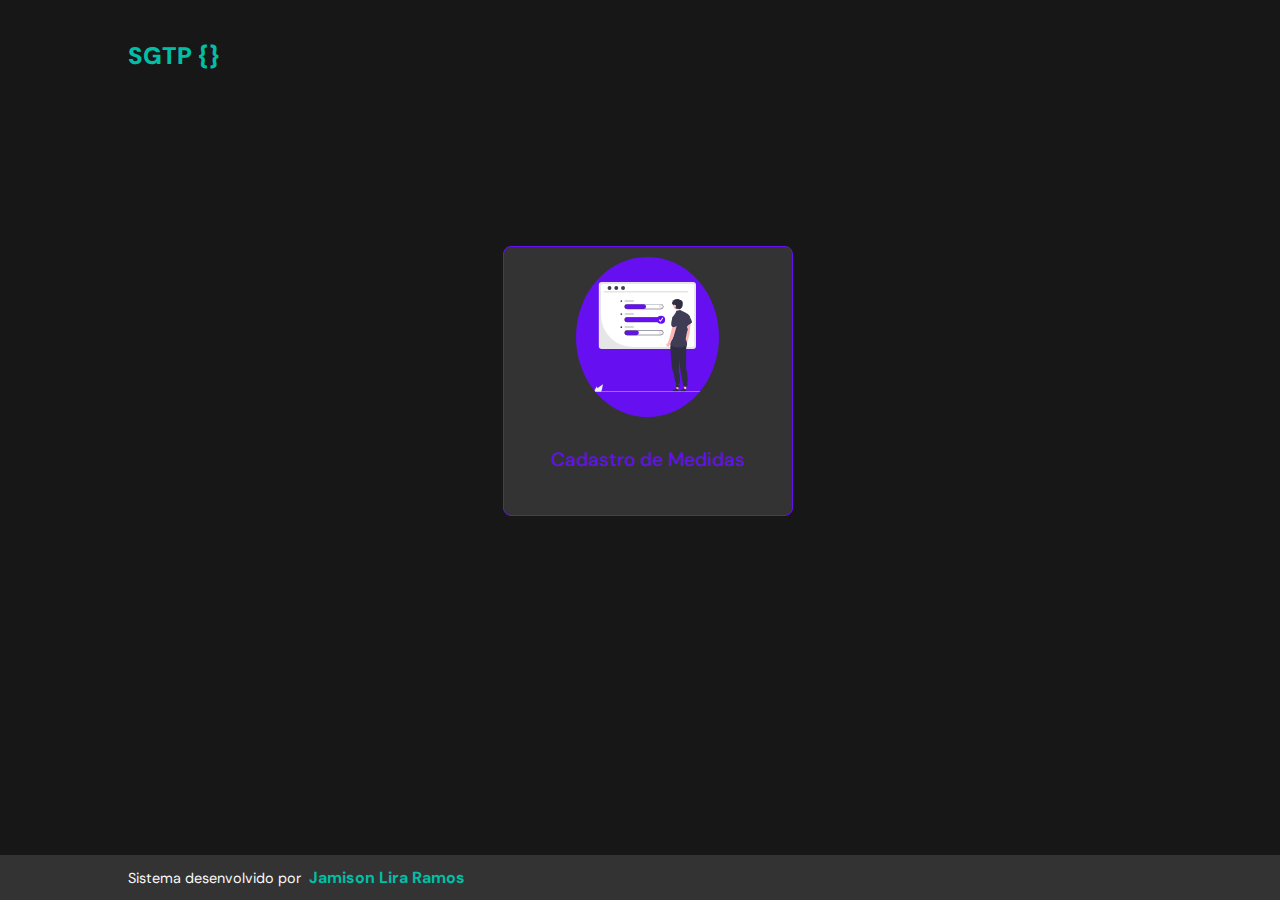
<file: pages/home.html>
<!DOCTYPE html>
<html lang="pt-br">

<head>
    <meta charset="UTF-8" />
    <meta name="viewport" content="width=device-width, initial-scale=1.0" />
    <title>SGTP</title>
    <link rel="stylesheet" href="../css/stylePdarao.css">
    <link rel="stylesheet" href="../css/home/style.css">
    <link href="https://fonts.googleapis.com/css2?family=Material+Icons" rel="stylesheet">
    
</head>

<body>
    <div id="conteiner">

        <header>
            <div id="logo"> SGTP {} </div>

            <div id="user">
                <span>  </span> 
            </div>

        </header>

        <main>
            <section id="cards">
                    
                <!-- <a href="clientes.html">
                    <div id="box_card">

                        <div class="img">
                            <img src="/img/home/usersvg.svg" alt="">
                        </div>

                        <span> Cadastro de Aluno </span>
                    </div>
                </a> -->
                <!-- <a href="#">
                    <div id="box_card">

                        <div class="img">
                            <img src="/img/home/exercicio.svg" alt="">
                        </div>

                        <span> Cadastro de Exercício </span>
                    </div>
                </a> -->
                <a href="cdsMedidas.html">
                    <div id="box_card">

                        <div class="img">
                            <img src="/img/home/medidas.svg" alt="">
                        </div>

                        <span> Cadastro de Medidas </span>
                    </div>
                </a>
                <!-- <a href="#">
                    <div id="box_card">

                        <div class="img">
                            <img src="/img/home/FazerExercicio.svg" alt="">
                        </div>

                        <span> Exercício </span>
                    </div>
                </a> -->
                <!-- </div> -->

            </section>

          
          
        </main>

        <footer>
            <div>
                <span class="title_padrao"> Sistema desenvolvido por </span>
                <span class="title_nome"> Jamison Lira Ramos </span>
            </div>
        </footer>
    </div> <!-- fim da div conteiner -->

    <!-- <script src="https://www.gstatic.com/firebasejs/8.10.0/firebase-app.js"></script> -->
    <!-- <script src="https://www.gstatic.com/firebasejs/8.10.0/firebase-firestore.js"></script> -->
    <!-- <script src="https://www.gstatic.com/firebasejs/8.10.0/firebase-auth.js"></script> -->
    <!-- <script src="https://www.gstatic.com/firebasejs/8.10.0/firebase-storage.js"></script> -->
    <!-- <script type="module" src="../js/main_home.js"></script> -->

    <script src="https://cdn.jsdelivr.net/npm/bootstrap@5.1.3/dist/js/bootstrap.bundle.min.js" integrity="sha384-ka7Sk0Gln4gmtz2MlQnikT1wXgYsOg+OMhuP+IlRH9sENBO0LRn5q+8nbTov4+1p" crossorigin="anonymous"></script>

</body>
</html>
</file>
<file: css/stylePdarao.css>
#conteiner header
{
  /* border: 1px solid blue; */

  width: 80%;
  height: 60px;

  display: flex;
  justify-content: space-between;
  align-items: center;

  margin: 2% auto;

}

#conteiner header #logo
{
  color: var(--cor-1);
  font-size: 1.5em;
  font-weight: 900;
}

#conteiner header #user
{
  color: var(--cor-5);
  font-size: 1.2em;
  font-weight: 500;
}


footer
{

  position: absolute;
  left: 0;
  bottom: 0;
  margin-top: 0;
} 

#conteiner footer
{
  width: 100%;
  height: 45px;

  background-color: var(--cor-4);
}

#conteiner footer div
{
  /* border: 1px solid red; */

  width: 80%;
  height: 100%;

  display: flex;
  justify-content: start;
  align-items: center;

  margin: auto;
}

footer .title_padrao
{
  margin-right: 8px;

  color: var(--cor-5);
  font-size: .9em;
}

footer .title_nome
{
  color: var(--cor-1);
  font-size: 1em;
  font-weight: 700;
}


.msg
{
  position: absolute;
  top: 20px;

  left: 20vw;
  /* right: 50px; */
  /* right: 10px; */
  /* background-color: var(--cor-1);  */
  padding: 10px 30px;
  border-radius: 10px;
  color: var(--cor-4);
  font-size: 1.2rem;
  width: 46%;
  text-align: center;

  z-index: 10;
   
}

.templeteMsg
{
  display: none;
}

.error-validation 
{
  width: 100%;
  color: rgb(211, 203, 203); 
  position: absolute;
  top: 60px;
  left: -44px;
  font-size: 14px;
  /* z-index: 100; */
}

.template 
{
  display: none;
}
</file>
<file: css/home/style.css>
/* @import url('https://fonts.googleapis.com/css2?family=Roboto:wght@100;300;900&display=swap'); */

@import url('https://fonts.googleapis.com/css2?family=DM+Sans:wght@400;500;700&family=Roboto:wght@100;300;400;700&display=swap');
*
{
  margin: 0;
  padding: 0;
  box-sizing: border-box;
  /* font-family: 'Roboto', sans-serif; */
  font-family: 'DM Sans', sans-serif;
}
:root
{
  --cor-1: #00BFA6;
  --cor-2: #171717;
  --cor-3: #212121;
  --cor-4: #333333;
  --cor-5: #F9F9F9;
  --cor-6: #6610F2;
  /* 
  --cor-3: rgb(78, 74, 74);
  --cor-4: white; */
}

body
{
  background-color: var(--cor-2);
  color: var(--cor-5);
}
#conteiner
{
  /* border: 1px solid red; */

  width: 100%;
 
  overflow: hidden;


  /* padding: 0 50px; */

  /* background-color: var(--cor-3); */
}




#conteiner main 
{
  /* border: 1px solid blue; */

  width: 80%;

  padding: 5% 0;
  margin: 9vh auto;

  /* background-color: var(--cor-3); */
}

#conteiner main #cards
{
  /* border: 1px solid orange; */

  width: 100%;
  /* height: 300px; */

  display: flex;
  justify-content: space-evenly;
  align-items: center;

  padding: 15px 15px;

  overflow: hidden;

}

#conteiner main #cards a 
{
  /* border: 1px solid orange; */

  height: 270px;

  text-decoration: none;
  color: var(--cor-6);

  font-size: 1.2em;
  font-weight: 500;
}

#conteiner main #cards a:hover
{
  color: var(--cor-1);
}

#conteiner main #cards a #box_card
{

  width: 290px;
  height: 100%;
  
  padding: 0 25px;  
  margin-left: 15px;
  
  background-color: var(--cor-4);
  border: 1px solid var(--cor-6);
  border-radius: 8px;

  text-align: center;
  cursor: pointer;
  transition: all .25s ease-in-out;

}


#conteiner main #cards a #box_card:hover
{
  border: 2px solid var(--cor-1);
}

#conteiner main #cards #box_card .img
{
  /* border: 1px solid orange; */

  width: 60%;
  height: 60%;

  margin: 10px auto 30px auto;

  background-color: var(--cor-6);
  border-radius: 50%;

  overflow: hidden;
}

#conteiner main #cards #box_card .img img
{
  width: 100%;
  height: 100%;
}
</file>
